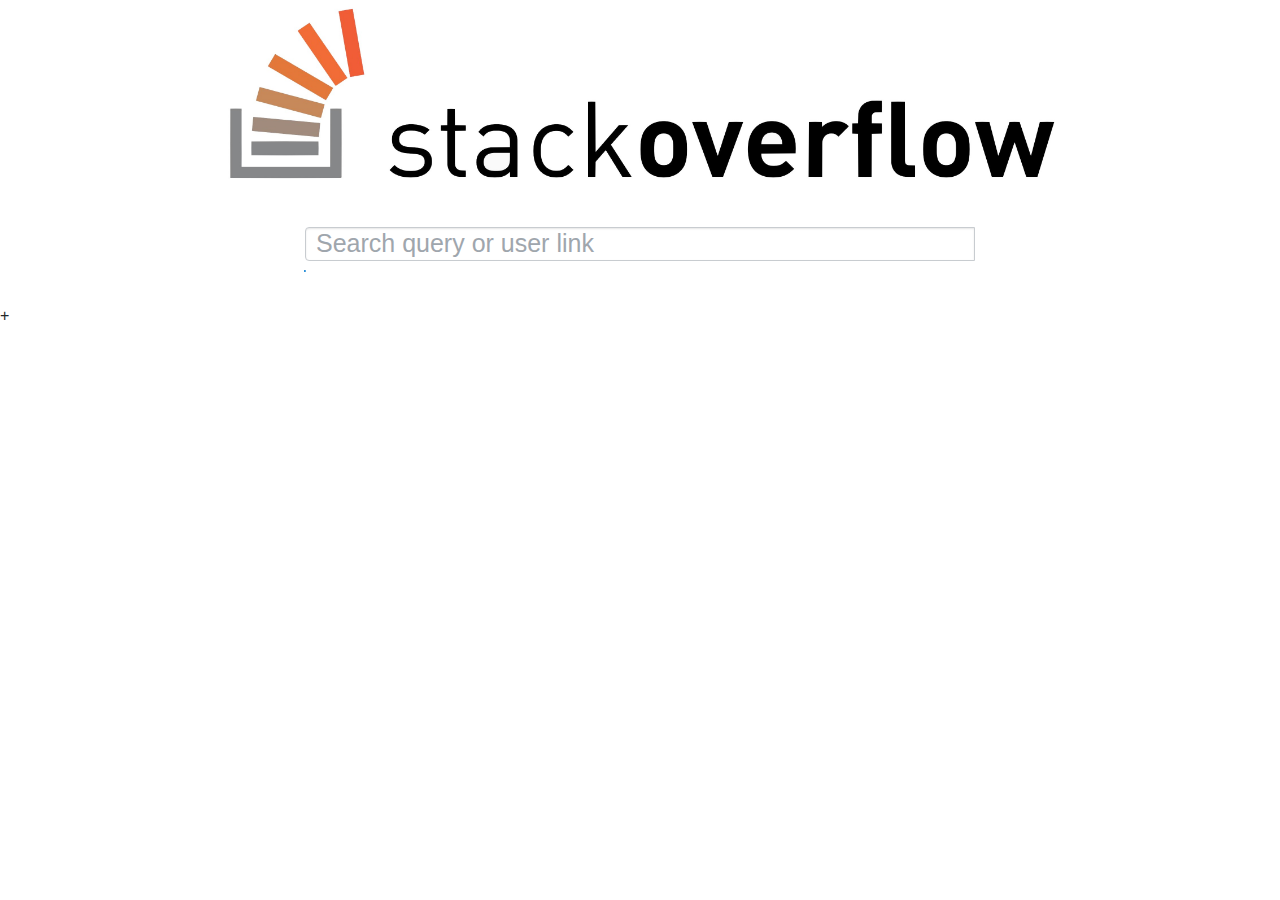
<file: templates/index.html>
<!DOCTYPE html>
<html lang="en">
  <head>
    <meta charset="utf-8">
    <meta http-equiv="X-UA-Compatible" content="IE=edge">
    <meta name="viewport" content="width=device-width, initial-scale=1">
    <title>Make StackOverFlow great again!</title>

    <link rel="stylesheet" href="https://maxcdn.bootstrapcdn.com/bootstrap/3.3.7/css/bootstrap.min.css">
    <link rel="https://cdn.datatables.net/1.10.16/css/dataTables.bootstrap.min.css">

    <link rel="stylesheet" href="/static/css/all.css">
    <link rel="stylesheet" href="/static/css/switch.css">
    <link rel="stylesheet" href="/static/css/styles.css">  
    <!--<link rel="stylesheet" href="/static/css/min.css">-->

  </head>

  <body>

    <div class="jumbotron vertical-center" id="logo_div">
      <div class="container-fluid" id="header">
      </div>
    </div>

    <div id="global_div">
      <div class="container" id="query_container">
        <div class="input-group">
          <input type="text" class="form-control" placeholder="Search query or user link" id="query_text">
          <div class="input-group-btn">
            <button class="btn btn-default" id="query_submit_btn">
              <i class="glyphicon glyphicon-search"></i>
            </button>
          </div>
        </div>
      </div>
      <div id="search_div" style="display:none" class="row">
        <table id="search_table" class="table" cellspacing="1" cellpadding="1" border="0" width="70%">
          <thead>
              <tr>
                  <th>Answers</th>
              </tr>
          </thead>
        </table>
      </div>
    </div>

    <!-- libraries -->
    <script src="https://ajax.googleapis.com/ajax/libs/jquery/3.2.1/jquery.min.js"></script>
    <!--<script src="https://maxcdn.bootstrapcdn.com/bootstrap/3.3.7/js/bootstrap.min.js"></script>-->

    <script src="https://cdn.datatables.net/1.10.16/js/jquery.dataTables.min.js"></script>
    <script src="https://cdn.datatables.net/1.10.16/js/dataTables.bootstrap.min.js"></script>
+
    <!-- <script src="https://d3js.org/d3.v4.min.js"></script> -->
    <!--<script src="https://cdn.plot.ly/plotly-latest.min.js"></script>-->
    <script src="/static/js/socket.io.min.js"></script>
    <script src="/static/js/utility.js"></script>
    
  </body>
</html>
</file>
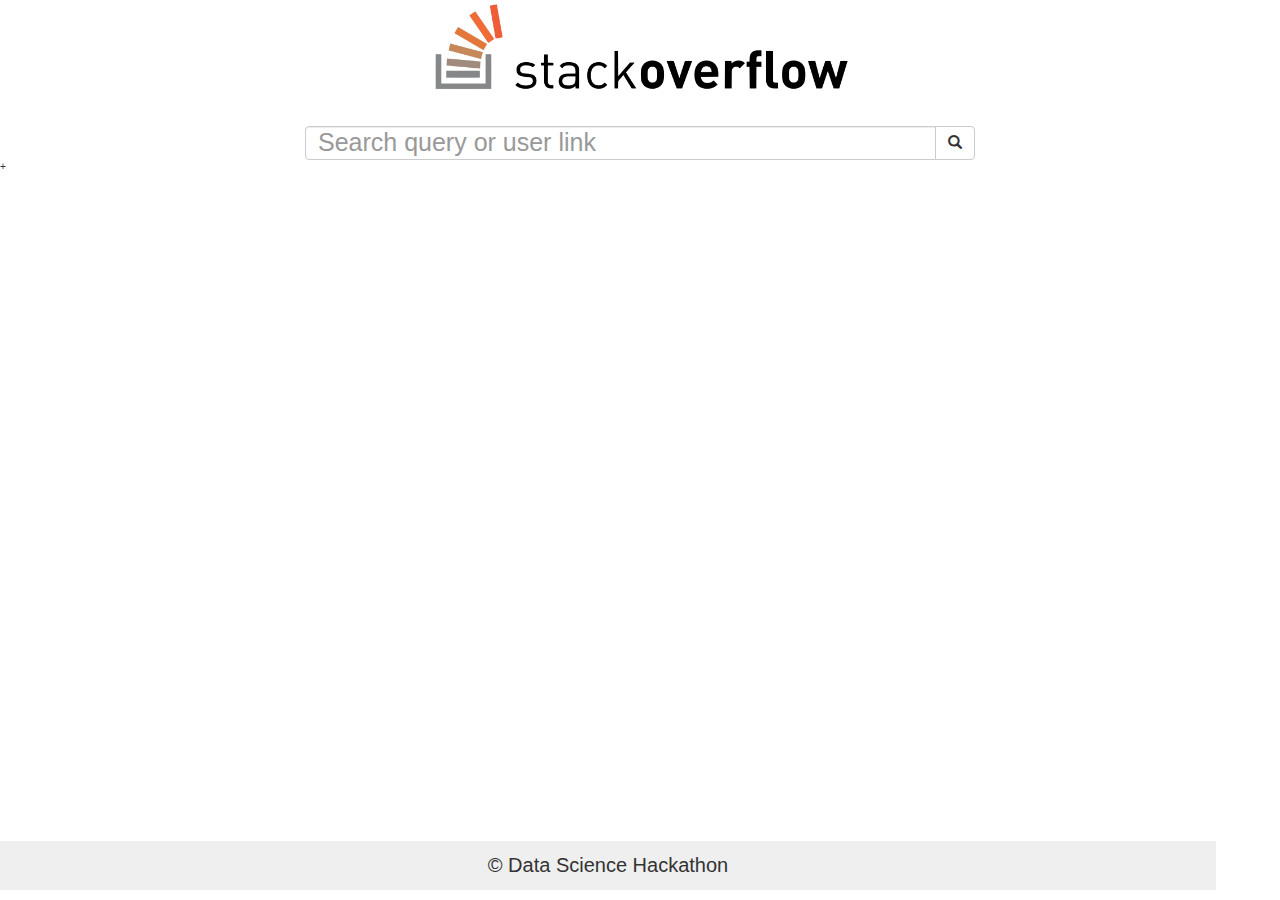
<file: webapp/templates/index.html>
<!DOCTYPE html>
<html lang="en">
  <head>
    <meta charset="utf-8">
    <meta http-equiv="X-UA-Compatible" content="IE=edge">
    <meta name="viewport" content="width=device-width, initial-scale=1">
    <title>Make StackOverFlow great again!</title>

    <link rel="stylesheet" href="https://maxcdn.bootstrapcdn.com/bootstrap/3.3.7/css/bootstrap.min.css">
    <link rel="https://cdn.datatables.net/1.10.16/css/dataTables.bootstrap.min.css">

    <link rel="stylesheet" href="/static/css/switch.css">
    <link rel="stylesheet" href="/static/css/styles.css">  
  </head>

  <body>

    <div class="jumbotron vertical-center" id="logo_div">
      <div class="container-fluid" id="header">
      </div>
    </div>

    <div id="global_div">
      <div class="container" id = "query_container">
        <div class="input-group">
          <input type="text" class="form-control" placeholder="Search query or user link" id="query_text">
          <div class="input-group-btn">
            <button class="btn btn-default" id="query_submit_btn">
              <i class="glyphicon glyphicon-search"></i>
            </button>
          </div>
        </div>
      </div>
      <div id="search_div" style="display:none" class="row">
        <table id="search_table" class="table" cellspacing="1" cellpadding="1" border="0" width="70%">
          <thead>
              <tr>
                  <th>Answers</th>
                  <!--<th>Photo</th>-->
                  <!--<th>Information</th>-->
                  <!--<th>Feedback</th>-->
              </tr>
          </thead>
        </table>
      </div>
    </div>



    <footer>
      <p id="footer_text">&copy; Data Science Hackathon</p>
    </footer>

    <!-- libraries -->
    <script src="https://ajax.googleapis.com/ajax/libs/jquery/3.2.1/jquery.min.js"></script>
    <!--<script src="https://maxcdn.bootstrapcdn.com/bootstrap/3.3.7/js/bootstrap.min.js"></script>-->

    <script src="https://cdn.datatables.net/1.10.16/js/jquery.dataTables.min.js"></script>
    <script src="https://cdn.datatables.net/1.10.16/js/dataTables.bootstrap.min.js"></script>
+
    <!-- <script src="https://d3js.org/d3.v4.min.js"></script> -->
    <!--<script src="https://cdn.plot.ly/plotly-latest.min.js"></script>-->
    <script src="/static/js/socket.io.min.js"></script>
    <script src="/static/js/utility.js"></script>
    
  </body>
</html>
</file>
